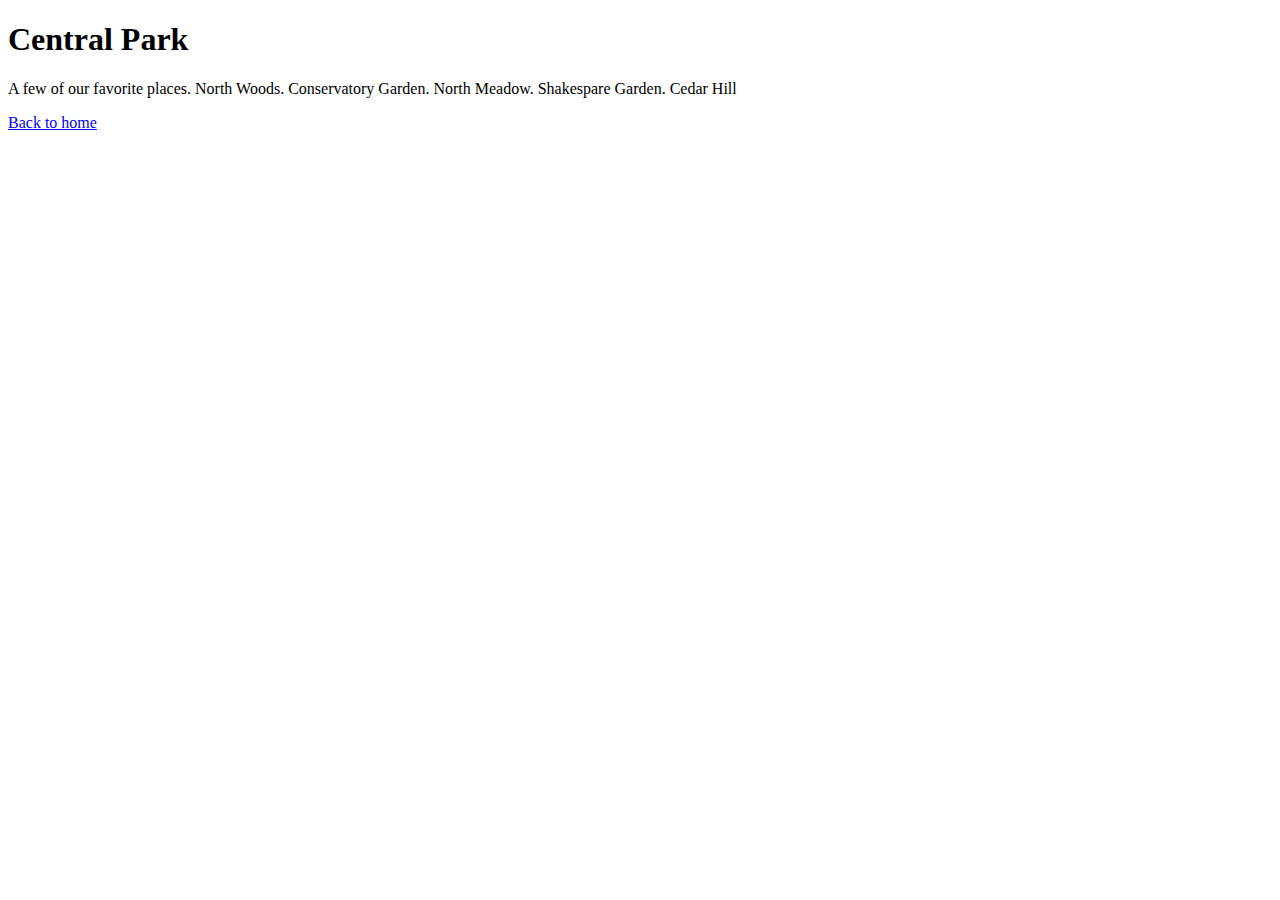
<file: lab3/centralpark.html>
<!DOCTYPE html>
<html lang="en">
<head>
    <meta charset="UTF-8">
    <meta name="viewport" content="width=device-width, initial-scale=1.0">
    <title>Document</title>
</head>
<body>
    <h1>Central Park</h1>
    <p>A few of our favorite places. North Woods. Conservatory Garden. North Meadow. Shakespare Garden. Cedar Hill</p>
    <a href="lab3.html#places">Back to home</a>
</body>
</html>
</file>
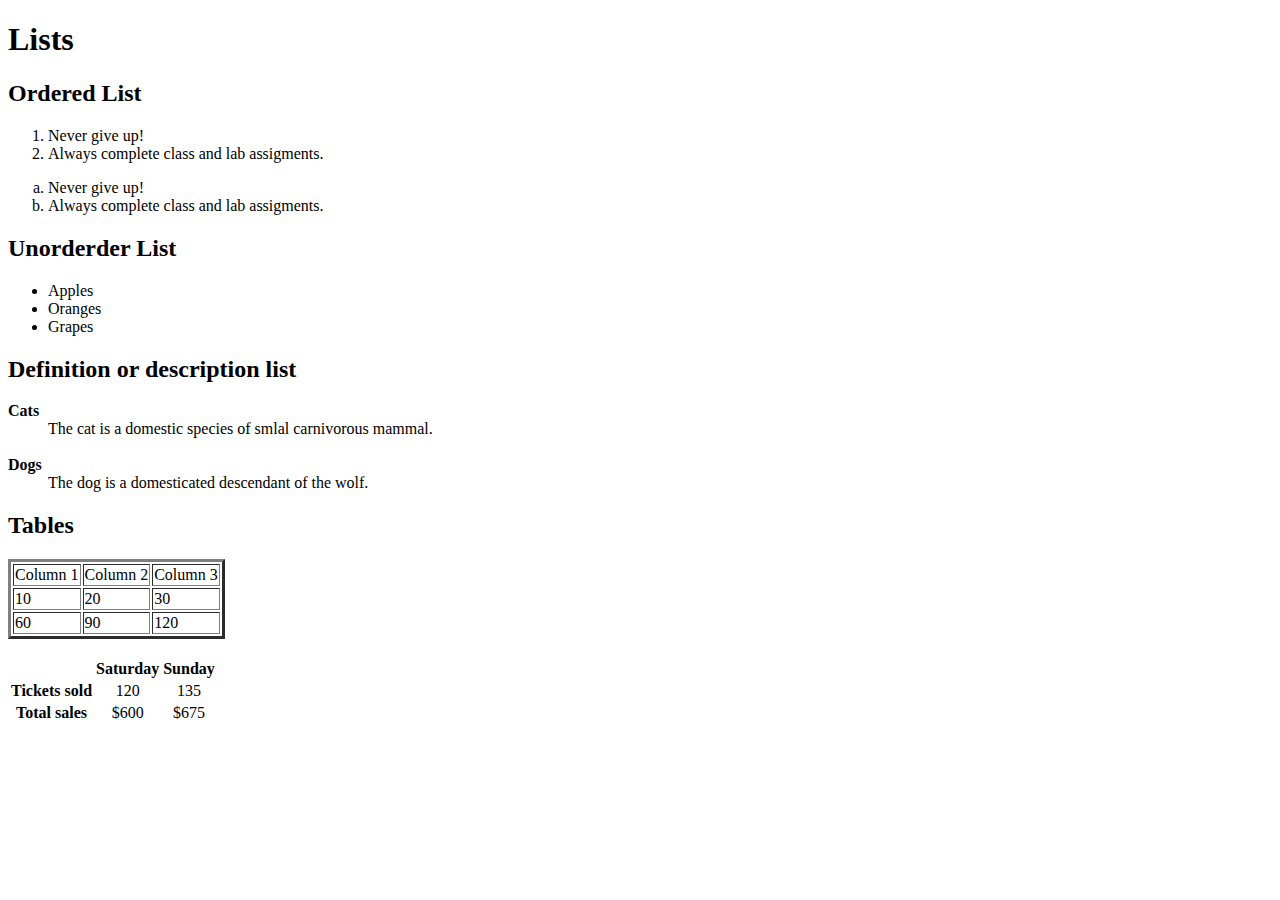
<file: lab3/lab3.html>
<!DOCTYPE html>
<html lang="en">
<head>
    <meta charset="UTF-8">
    <meta name="viewport" content="width=device-width, initial-scale=1.0">
    <title>HTML structure</title>
</head>
<body>
    <h1>Lists</h1>
    <h2>Ordered List</h2>
    <ol>
        <li>Never give up!</li>
        <li>Always complete class and lab assigments.</li>
    </ol>

    <ol type="a">
        <li>Never give up!</li>
        <li>Always complete class and lab assigments.</li>
    </ol>

    <h2>Unorderder List</h2>
    <ul>
        <li>Apples</li>
        <li>Oranges</li>
        <li>Grapes</li>
    </ul>

    <h2>Definition or description list</h2>
    <dl>
        <dt><strong>Cats</strong></dt>
        <dd>The cat is a domestic species of smlal carnivorous mammal.</dd>
        <br>
        <dt><strong>Dogs</strong></dt>
        <dd>The dog is a domesticated descendant of the wolf.</dd>
    </dl>

    <h2>Tables</h2>
    <table border="3">
        <tr>
            <td>Column 1</td>
            <td>Column 2</td>
            <td>Column 3</td> 
        </tr>
        <tr>
            <td>10</td>
            <td>20</td>
            <td>30</td>
        </tr>
        <tr>
            <td>60</td>
            <td>90</td>
            <td>120</td>
        </tr>
    </table>

    <br>
    <table>
        <tr>
            <td></td>
            <th>Saturday</th>
            <th>Sunday</th>
        </tr>
        <tr>
            <th>Tickets sold</th>
            <td align="center">120</td>
            <td align="center">135</td>
        </tr>
        <tr>
            <th>Total sales</th>
            <td align="center">$600</td>
            <td align="center">$675</td>
        </tr>
    </table>
</body>
</html>
</file>
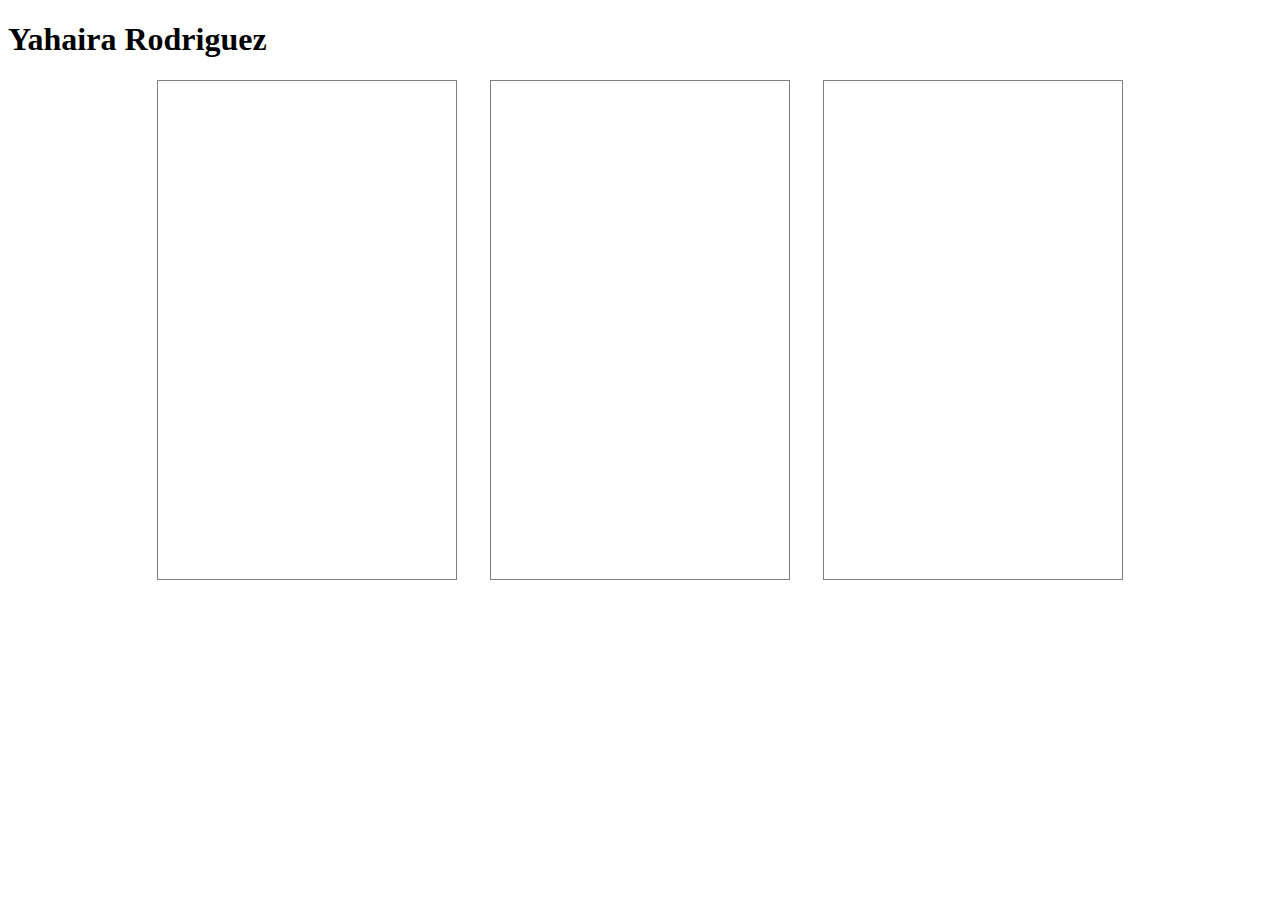
<file: lab4/lab4exercise.html>
<!DOCTYPE html>
<html lang="en">
<head>
    <meta charset="UTF-8">
    <meta name="viewport" content="width=device-width, initial-scale=1.0">
    <title>Lab exercise 4</title>
    <link rel="stylesheet" href="style.css">
</head>
<body>
    <h1>Yahaira Rodriguez</h1>
    <section class="exercisecontainer">
    <div class="img1"></div>
    <div class="img2"></div>
    <div class="img3"></div>
</section>
</body>
</html>
</file>
<file: lab4/style.css>
.shadow1{text-shadow: 10px 0px 2px red;}
.shadow2{text-shadow: -10px 0px 2px red;}
.shadow3{text-shadow: 0px 10px 2px red;}
.shadow4{text-shadow: 0px -10px 2px red;}
.shadow5{text-shadow: -5px -5px 4px red;}
.shadow6{text-shadow: -2px 2px 4px red;}

.shadowbox1, .shadowbox2, .shadowbox3, .shadowbox4, .shadowbox5{
    width: 100px;
    height: 100px;
    background-color: aqua;
    margin: 20px;
}
.shadowbox1{box-shadow: 0px 5px 3px red;}
.shadowbox2{box-shadow: 5px 5px 3px red;}
.shadowbox3{box-shadow: 2px 2px 4px red;}
.shadowbox4{box-shadow: 2px 2px 4px red inset;}
.shadowbox5{box-shadow: 0px 0px 5px 10px olive;}

.radiusbox1, .radiusbox2, .radiusbox3, .radiusbox4, .radiusbox5{
    width: 150px;
    height: 150px;
    background-color: chartreuse;
    margin: 30px;
    padding: 20px;
}
.radiusbox1{
    border-radius: 20px;
}
.radiusbox2{
    border-radius: 100px / 50px;
}
.radiusbox3{
    border-radius: 30px 10px 50px 20px;
}
.radiusbox4{
    border-radius: 10px 50px;
}
.radiusbox5{
    border-radius: 50%
}

.blossomimg{
    width:200px;
    margin:20px;
}
.blossom1{
    border-radius: 50px;
}
.blossom2{
    border-radius: 50%;
}
.blossom3{
    border-radius: 15px; border: solid hotpink 5px; padding: 20px;
}
.blossom4{
    box-shadow: 0px 0px 5px 3px gray; border-radius: 10px;
}

img{
    width: 100%;
    display: block;
}
figure img{
    width: 200px;
}
figcaption{
    margin-bottom: 50px;
}
.blur1{
    filter: blur(1px);
}
.blur2{
    filter: blur(5px);
}
.blur3{
    filter: blur(10px);
}

/* static and liquid layouts */
.maincontainer{
    border: solid grey 1px;
    width: 80%; /* 800px for static */
    margin: auto;
    display: flex;
    flex-wrap: wrap;
}
.leftcolumn{
    background-color: aliceblue;
    width: 70%; /*500px for static*/
    height: 400px;
}
.section, .article{
    border: darkblue 1px solid;
    height: 200px;
}
.rightcolumn{
    width: 29%; /*298px for static*/
    height: 400px;
    border: solid red 1px;
}
.images{
    width: 100%; /*800px for static*/
    border: solid green 1px;
}

/* cards */
.cardcontainer{
    width: 800px;
    margin: auto;
    background-color: aliceblue;
    padding: 20px;
    display: flex; /* to dispaly next to each other */
    flex-wrap: wrap;
    justify-content: space-around; /*spacing */
}
.card{
    width: 40%;
    border-radius: 10px;
    border: solid 2px lightgrey;
    overflow: hidden; /* hid overheading */
    background-color: white;
}
.linkcard{
    text-align: center;
    display: block;
    color: darkblue;
    text-decoration: none;
    padding: 1em; /* 16px */
}
.card:hover{
    box-shadow: 0px 0px 5px 1px gray;
    border: crimson solid 2px;
}
.card:hover .linkcard{
    color: crimson;
}
.card2{
    width: 30%;
    border-radius: 10px;
    overflow: hidden;
    margin: 5% 1%; /* for the three card2 in a row */
    box-shadow: 1px 1px 3px gray;
}
.cardtitle{
    text-align: center;
    color: crimson;
}
.cardinfo{
    padding: 1rem;
}
.linkcard2{
    background-color: darkblue;
    display:block;
    color: whitesmoke;
    text-align: center;
    padding: 1rem;
    text-decoration: none;
}
.card2:hover{
    box-shadow: 0px 0px 3px 1px gray;
}
.card2:hover .linkcard2{
    background-color: crimson;
    text-decoration: underline;
}

/* navigation tabs */
.navbar{
    width: 300px;
}
.navbar li{
    list-style-type: none;
}
.navbar li a{
    background-color: purple;
    color: white;
    display: block;
    padding: 20px;
    text-align: center;
    text-decoration: none;
}
.navbar li a:hover{
    background-color: lightcyan;
    color: purple;
    text-decoration: underline;
    font-weight: 900;
    border: 1px solid purple;
}
html{scroll-behavior: smooth;}/* smooth transtion to the space */
    *{box-sizing: border-box;}

.navbarhorizontal{
    background-color: orangered;
}
.navbarhorizontal a{
    color: whitesmoke;
    text-decoration: none;
    display: inline-block;
    width: 24.5%;
    text-align: center;
    padding: 20px;
}
.navbarhorizontal a:hover{
    background-color: black;
    font-weight: bolder;
    text-decoration: underline;
}

/* Colors */ /* Mac only allows to see two gradient box */
.rgbcontainer, .hexcontainer{
    border: solid grey 1px;
    display: flex;
    justify-content: space-around;
    width: 500px;
    padding: 50px;
}
.rgbcontainer div, .hexcontainer div{
    border: solid green 1px;
    width: 100px;
    height: 50px;
}
.rgbcontainer div:nth-child(1){
    background-color: rgba(4, 60, 16, 0.312);
}
.rgbcontainer div:nth-child(2){
    background-color: rgb(110, 28, 62);
}
.rgbcontainer div:nth-child(3){
    background-color: rgb(43, 33, 188);
}
.hexcontainer div:nth-child(1){
    background-color: #6d0606 ;
}
.hexcontainer div:nth-child(2){
    background-color: #104110 ;
}
.hexcontainer div:nth-child(3){
    background-color: #3d073d ;
}

/* Positions */
.imgcontainer{
    width: 50%;
    box-shadow: 2px 2px 5px #D2641E;
    border-radius: 10px;
    overflow: hidden;
    position: relative;
    top: 20px;
    left: 100px;
}
.imgtitle{
    background-color: rgba(190, 20, 150, 0.7);
    position: absolute;
    top: 90px;
    bottom: 90px;
    left: 20px;
    right: 20px;
    padding: 2%;
    text-align: center;
    font-size: 1.5em;
}
.fixedtabs{
    position: fixed;
    top: 0px;
    width: 100%;
}

/*Background image */ /*mac only allow 2 gradient boxes */
.imgbackground, .imgbackground2{
    display: flex;
    justify-content: space-around;
    margin-bottom: 50px;
}
.imgbackground div, .imgbackground2 div{
    width: 30%;
    height: 200px;
    border: solid gray 1px;
}
.imgbackground div:nth-child(1){
    background-image: linear-gradient(red, darkblue); /* linear-gradient(color)no space */
}
.imgbackground div:nth-child(2){
    background-image: linear-gradient(to left, red, darkblue);
}
.imgbackground div:nth-child(3){
    background-image: linear-gradient(to bottom left, red, darkblue) ;
}
.imgbackground2 div:nth-child(1){
    background-image: linear-gradient(to top right, red, darkblue, yellow);
}
.imgbackground2 div:nth-child(2){
    background-image: linear-gradient(red, darkblue, yellow, purple);
}
.imgbackground2 div:nth-child(3){
    background-image: linear-gradient(red 20%, darkblue 60%, yellow 30%, purple 80%);
}

/* hero image */
.heroimgcontainer{
    width: 800px;
    height: 500px;
    margin: auto;
    border: solid gray 1px;
    background-image: linear-gradient(to top, rgba(255, 0, 0, 0.5), rgba(0, 0, 140, 0.5)), url(images/blossom.jpg);
    background-size: 100% 100%;
    background-repeat: no-repeat;
    position: relative;
}
.herocontent{
    background-color: rgba(50, 50, 50, 0.8);
    position: absolute;
    top: 30%;
    left: 10%;
    right: 10%;
    color: white;
    border-radius: 10px;
    box-shadow: 1px 1px 5px black;
    text-align: center;
    padding: 20px;
    font-size: 1.5em;
}
.herocontent_title{
    color: rgba(220, 200, 200, 0.9);
}
.herocontent_intro{
    margin-top: -30px;
    font-size: 0.8em;
    font-style: italic;
}
.herocontent_link{
    background-color: rgba(0, 0, 140, 0.6);
    color: white;
    display: block;
    padding: 1rem; /*one paragraph 16px */
    text-decoration: none;
}
.herocontent_link:hover{
    background-color: rgba(220, 220, 200, 0.9);
    color: crimson;
    font-weight: bolder;
}

/* LAB EXERCISE */
.exercisecontainer{
    height: 500px;
    width: 1000px;
    margin: auto;
    display: flex;
    justify-content: space-around;
}
.img1, .img2, .img3{
    width: 30%;
    height: 500px;
    border: solid gray 1px;
}
</file>
